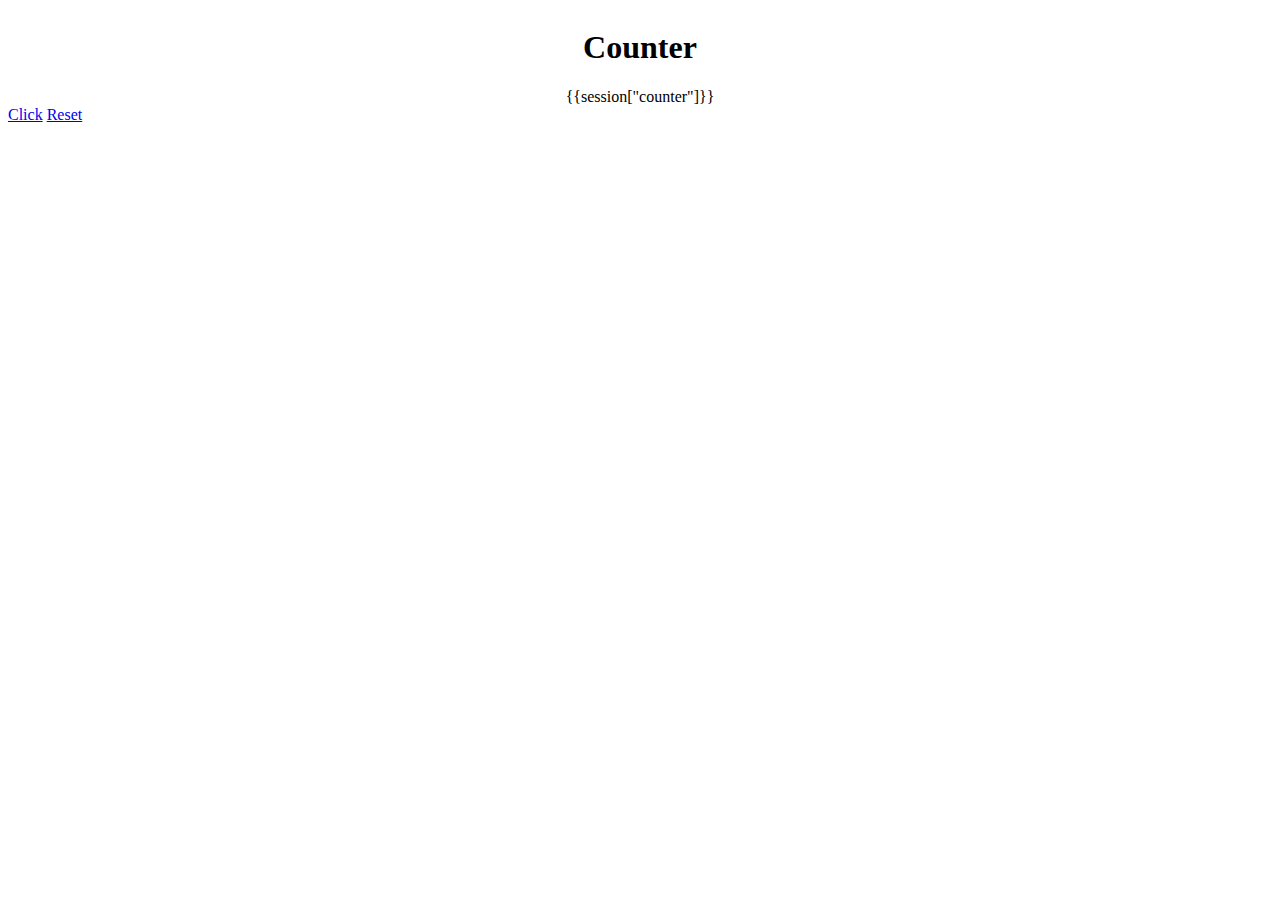
<file: coreassignments/counter/templates/landing_page.html>
<!DOCTYPE html>
<html lang="en">
<head>
    <meta charset="UTF-8">
    <meta http-equiv="X-UA-Compatible" content="IE=edge">
    <meta name="viewport" content="width=device-width, initial-scale=1.0">
    <title>Counter</title>
    <!-- CSS only -->
<link href="https://cdn.jsdelivr.net/npm/bootstrap@5.2.0/dist/css/bootstrap.min.css" rel="stylesheet" integrity="sha384-gH2yIJqKdNHPEq0n4Mqa/HGKIhSkIHeL5AyhkYV8i59U5AR6csBvApHHNl/vI1Bx" crossorigin="anonymous">
</head>
<body>
    <div style="display:flex; align-items:center; margin: 0 auto; flex-direction: column;">
        <h1>Counter</h1>
        {{session["counter"]}}
    </div>
    <div class="d-flex justify-content-center">
        <a class="btn btn-secondary" href="/route">Click</a>
        <a class="btn btn-secondary" href="/delete">Reset</a>
    </div>
</body>
</html>
</file>
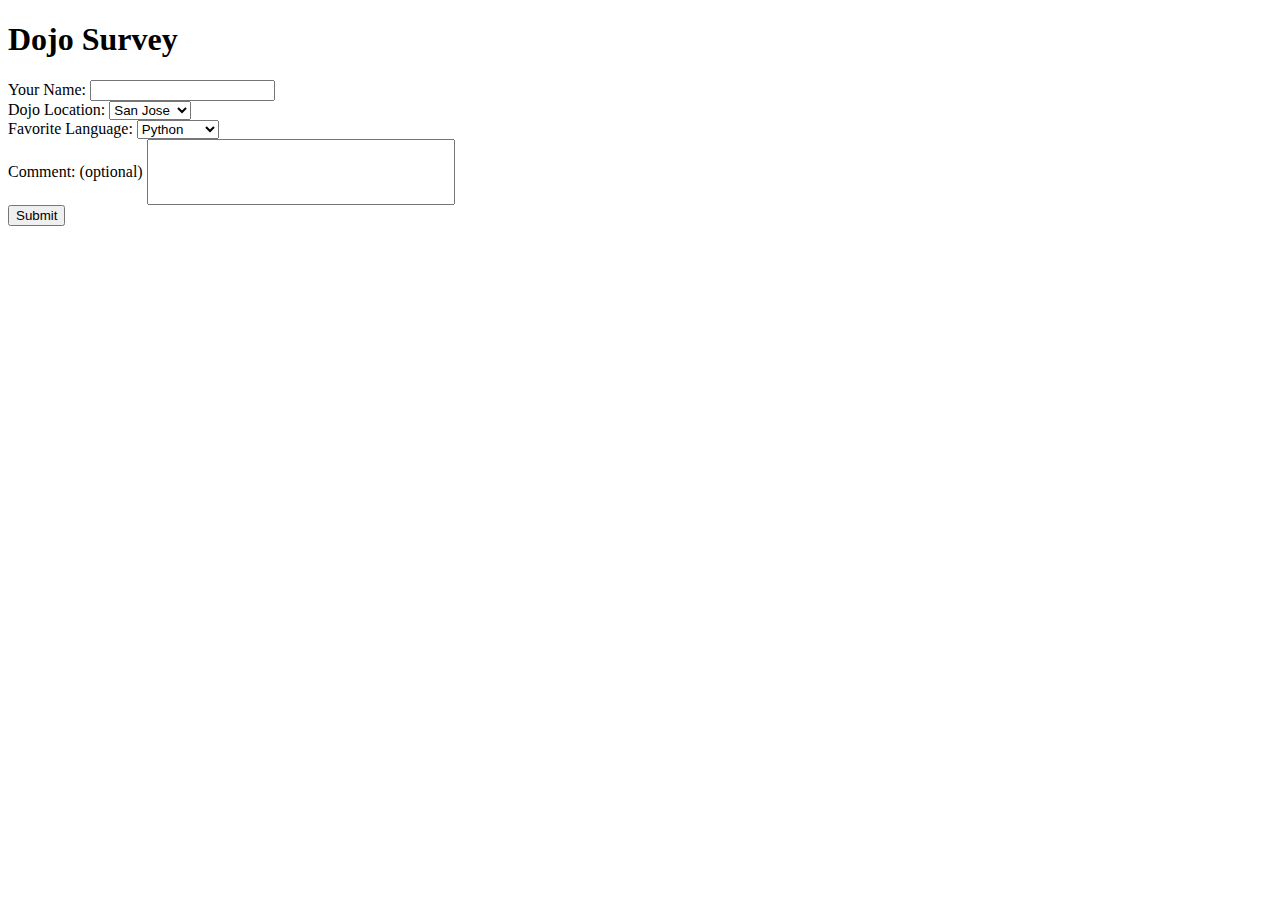
<file: coreassignments/dojosurvey/templates/landing_page.html>
<!DOCTYPE html>
<html lang="en">

<head>
    <meta charset="UTF-8">
    <meta http-equiv="X-UA-Compatible" content="IE=edge">
    <meta name="viewport" content="width=device-width, initial-scale=1.0">
    <title>Survey Page</title>
    <link href="https://cdn.jsdelivr.net/npm/bootstrap@5.2.0/dist/css/bootstrap.min.css" rel="stylesheet"
        integrity="sha384-gH2yIJqKdNHPEq0n4Mqa/HGKIhSkIHeL5AyhkYV8i59U5AR6csBvApHHNl/vI1Bx" crossorigin="anonymous">
</head>

<body>
    <form class="d-block mx-auto w-50 my-3 border p-3" method="post" action="/form">
        <h1>Dojo Survey</h1>
        <div class="mb-3" style="background-color:white">
            <label for="name" class="form-label">Your Name:</label>
            <input type="text" class="form-control" name="name">
        </div>

        <div class="mb-3" style="background-color:white">
            <label for="dojo_location" class="form-label">Dojo Location:</label>
            <select name="dojo_location" class="form-select" aria-label="Default select example">
                <option value="San Jose">San Jose</option>
                <option value="Dallas">Dallas</option>
                <option value="Antarctica">Antarctica</option>
            </select>
        </div>

        <div class="mb-3" style="background-color:white">
            <label for="favorite_language" class="form-label">Favorite Language:</label>
            <select name="favorite_language" class="form-select" aria-label="Default select example">
                <option value="Python">Python</option>
                <option value="C">C</option>
                <option value="Javascript">Javascript</option>
            </select>
        </div>

        <div class="mb-3" style="background-color:white">
            <label for="comment" class="form-label">Comment: (optional)</label>
            <input type="text" style="height:60px; width:300px;" name="comment">
        </div>
        <button type="submit" class="btn btn-primary">Submit</button>
    </form>
</body>

</html>
</file>
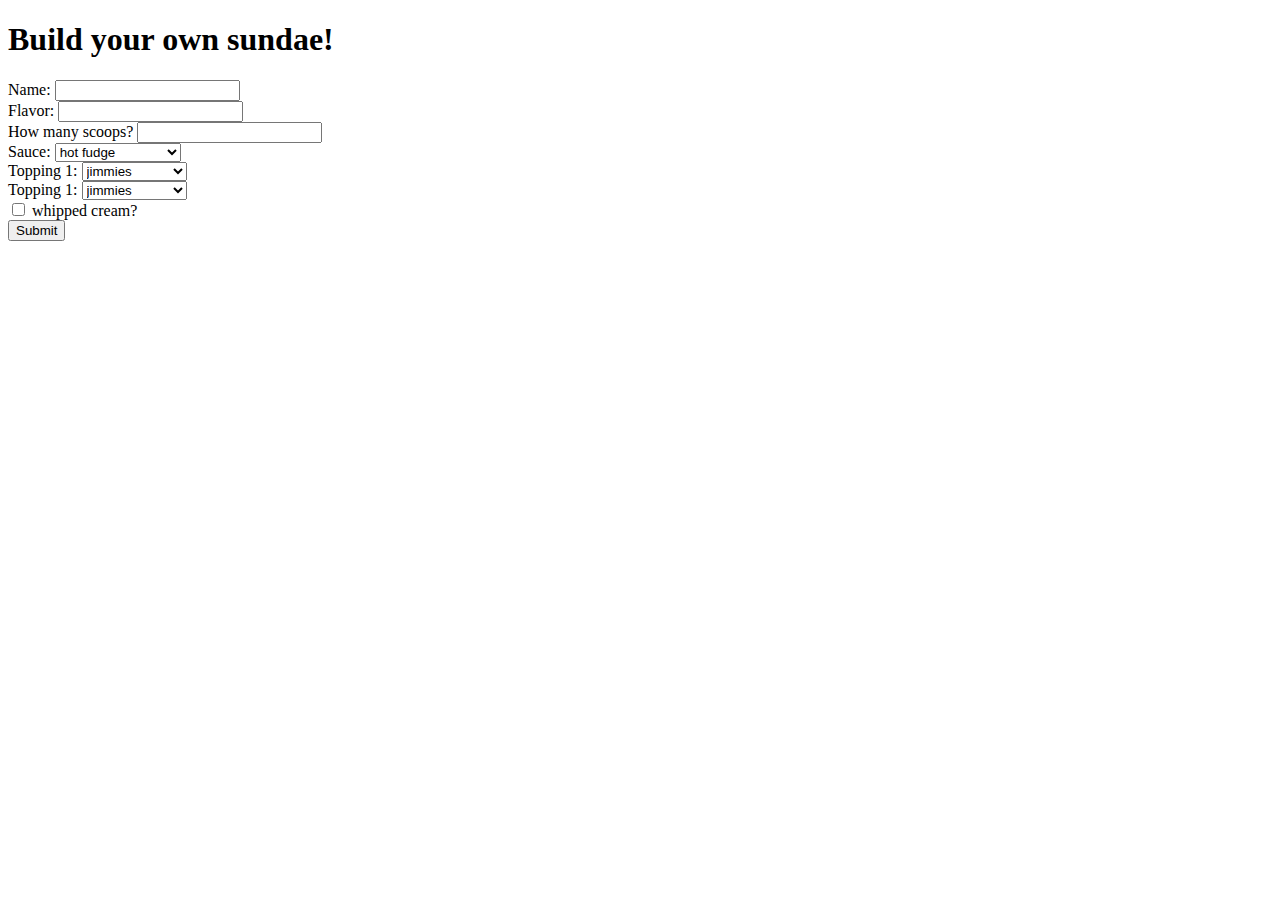
<file: fundamentals/sep1lecture/templates/form.html>
<!DOCTYPE html>
<html lang="en">

<head>
    <meta charset="UTF-8">
    <meta http-equiv="X-UA-Compatible" content="IE=edge">
    <meta name="viewport" content="width=device-width, initial-scale=1.0">
    <title>Form Time!!</title>
    <link rel="stylesheet" href="https://cdn.jsdelivr.net/npm/bootstrap@5.2.0/dist/css/bootstrap.min.css"
        rel="stylesheet" integrity="sha384-gH2yIJqKdNHPEq0n4Mqa/HGKIhSkIHeL5AyhkYV8i59U5AR6csBvApHHNl/vI1Bx"
        crossorigin="anonymous">
</head>

<body>
    <form class="d-block mx-auto w-50 my-3 border p-3" method="post" action="/sundaes/post"> 
        <!--method determines what kind of post/request type it is-->
        <!--action tells it the route to go to-->
        <h1>Build your own sundae!</h1>
        <div class="mb-3">
            <label for="name" class="form-label">Name:</label>
            <input type="text" class="form-control" name="name">
        </div>
        <div class="mb-3">
            <label for="flavor" class="form-label">Flavor:</label>
            <input type="text" class="form-control" name="flavor">
        </div>
        <div class="mb-3">
            <label for="numScoops" class="form-label">How many scoops?</label>
            <input type="text" class="form-control" name="numScoops">
        </div>
        <div class="mb-3">
            <label for="sauce" class="form-label">Sauce:</label>
            <select name="sauce" class="form-select" aria-label="Default select example">
                <option value="hot fudge">hot fudge</option>
                <option value="caramel sauce">caramel sauce</option>
                <option value="chocolate syrup">chocolate syrup</option>
                <option value="marshmallow fluff">marshmallow fluff</option>
                <option value="strawberry sauce">strawberry</option>
                <option value="magic shell">magic shell</option>
            </select>
        </div>
        <div class="mb-3">
            <label for="topping1" class="form-label">Topping 1:</label>
            <select name="topping1" class="form-select" aria-label="Default select example">
                <option value="jimmies">jimmies</option>
                <option value="gummy bears">gummy bears</option>
                <option value="mochi">mochi</option>
                <option value="reeses pieces">reeses pieces</option>
                <option value="peanuts">peanuts</option>
                <option value="mochi">mochi</option>
                <option value="popping boba">popping boba</option>
            </select>
        </div>
        <div class="mb-3">
            <label for="topping1" class="form-label">Topping 1:</label>
            <select name="topping1" class="form-select" aria-label="Default select example">
                <option value="jimmies">jimmies</option>
                <option value="gummy bears">gummy bears</option>
                <option value="mochi">mochi</option>
                <option value="reeses pieces">reeses pieces</option>
                <option value="peanuts">peanuts</option>
                <option value="mochi">mochi</option>
                <option value="popping boba">popping boba</option>
            </select>
        </div>

        <div class="mb-3 form-check">
            <input type="checkbox" class="form-check-input" name="whipped">
            <label class="form-check-label" for="whipped">whipped cream?</label>
        </div>
        <button type="submit" class="btn btn-primary">Submit</button>
    </form>
</body>

</html>
</file>
